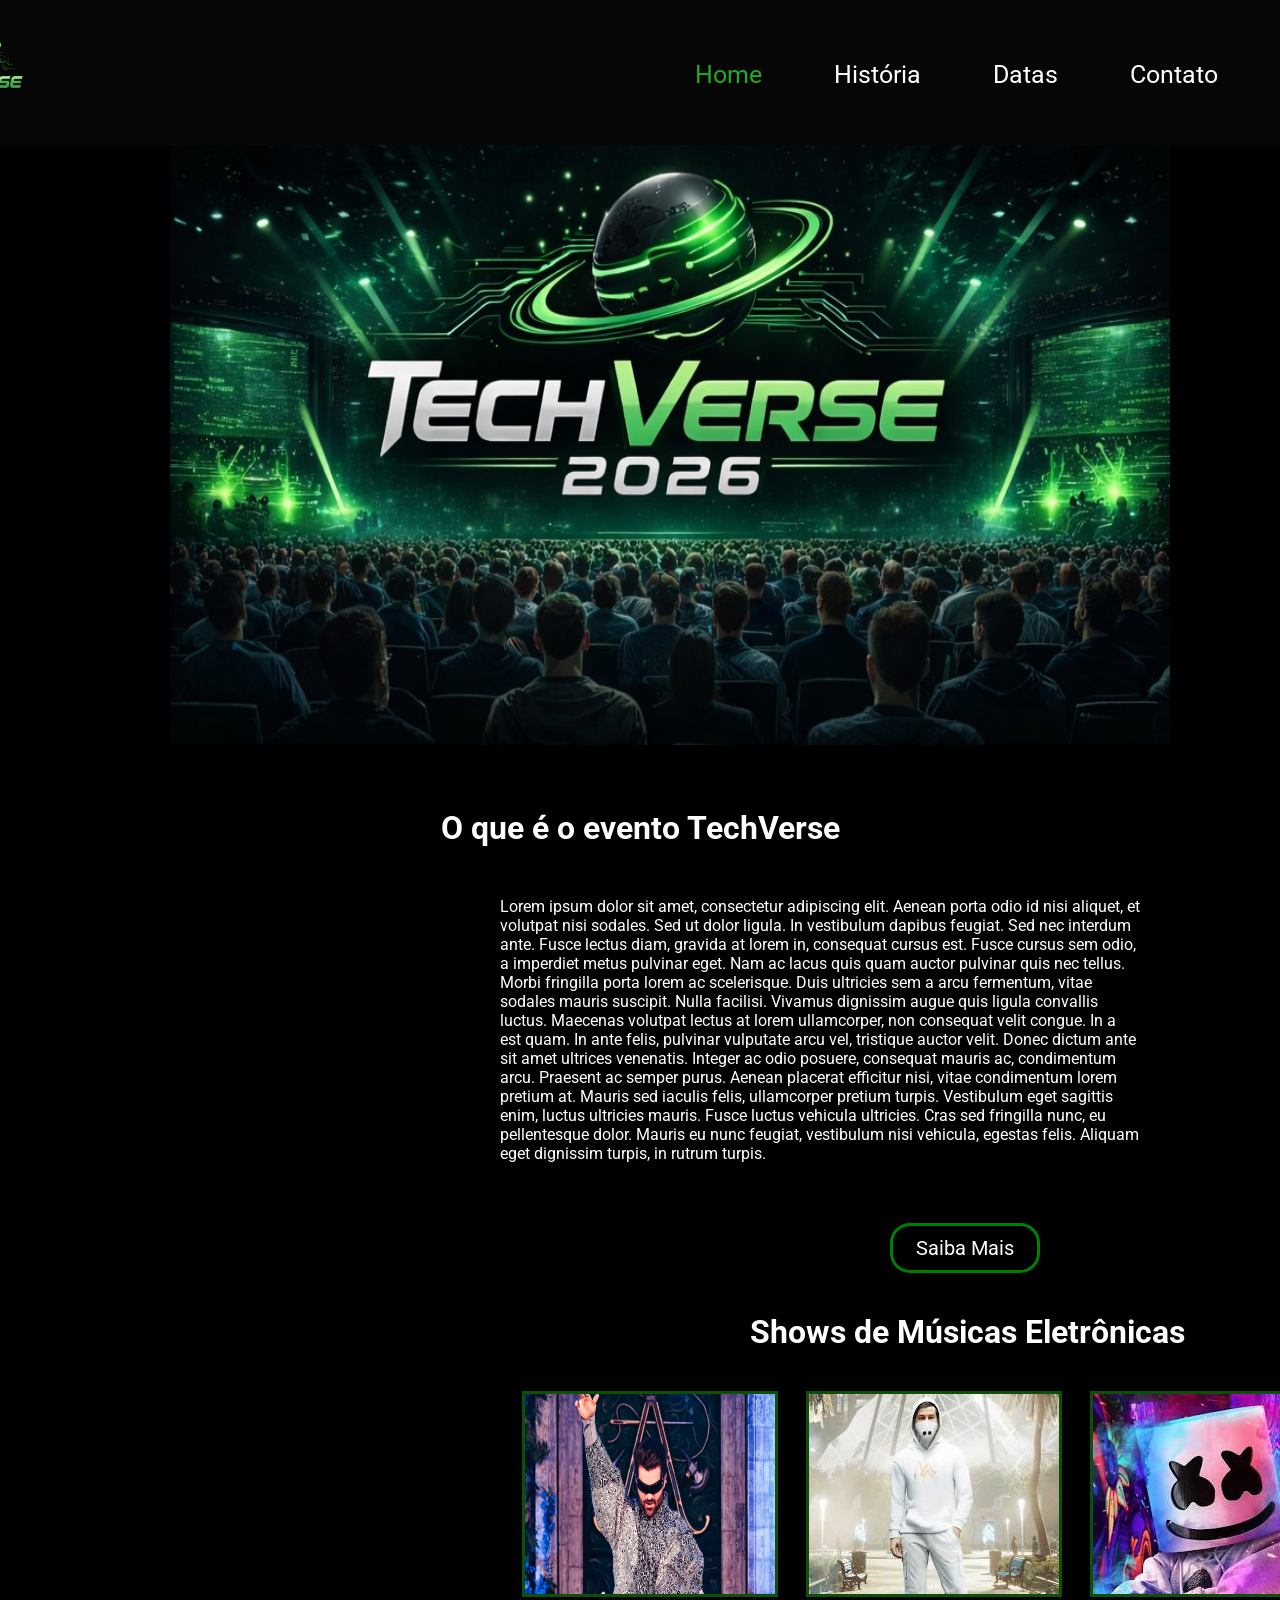
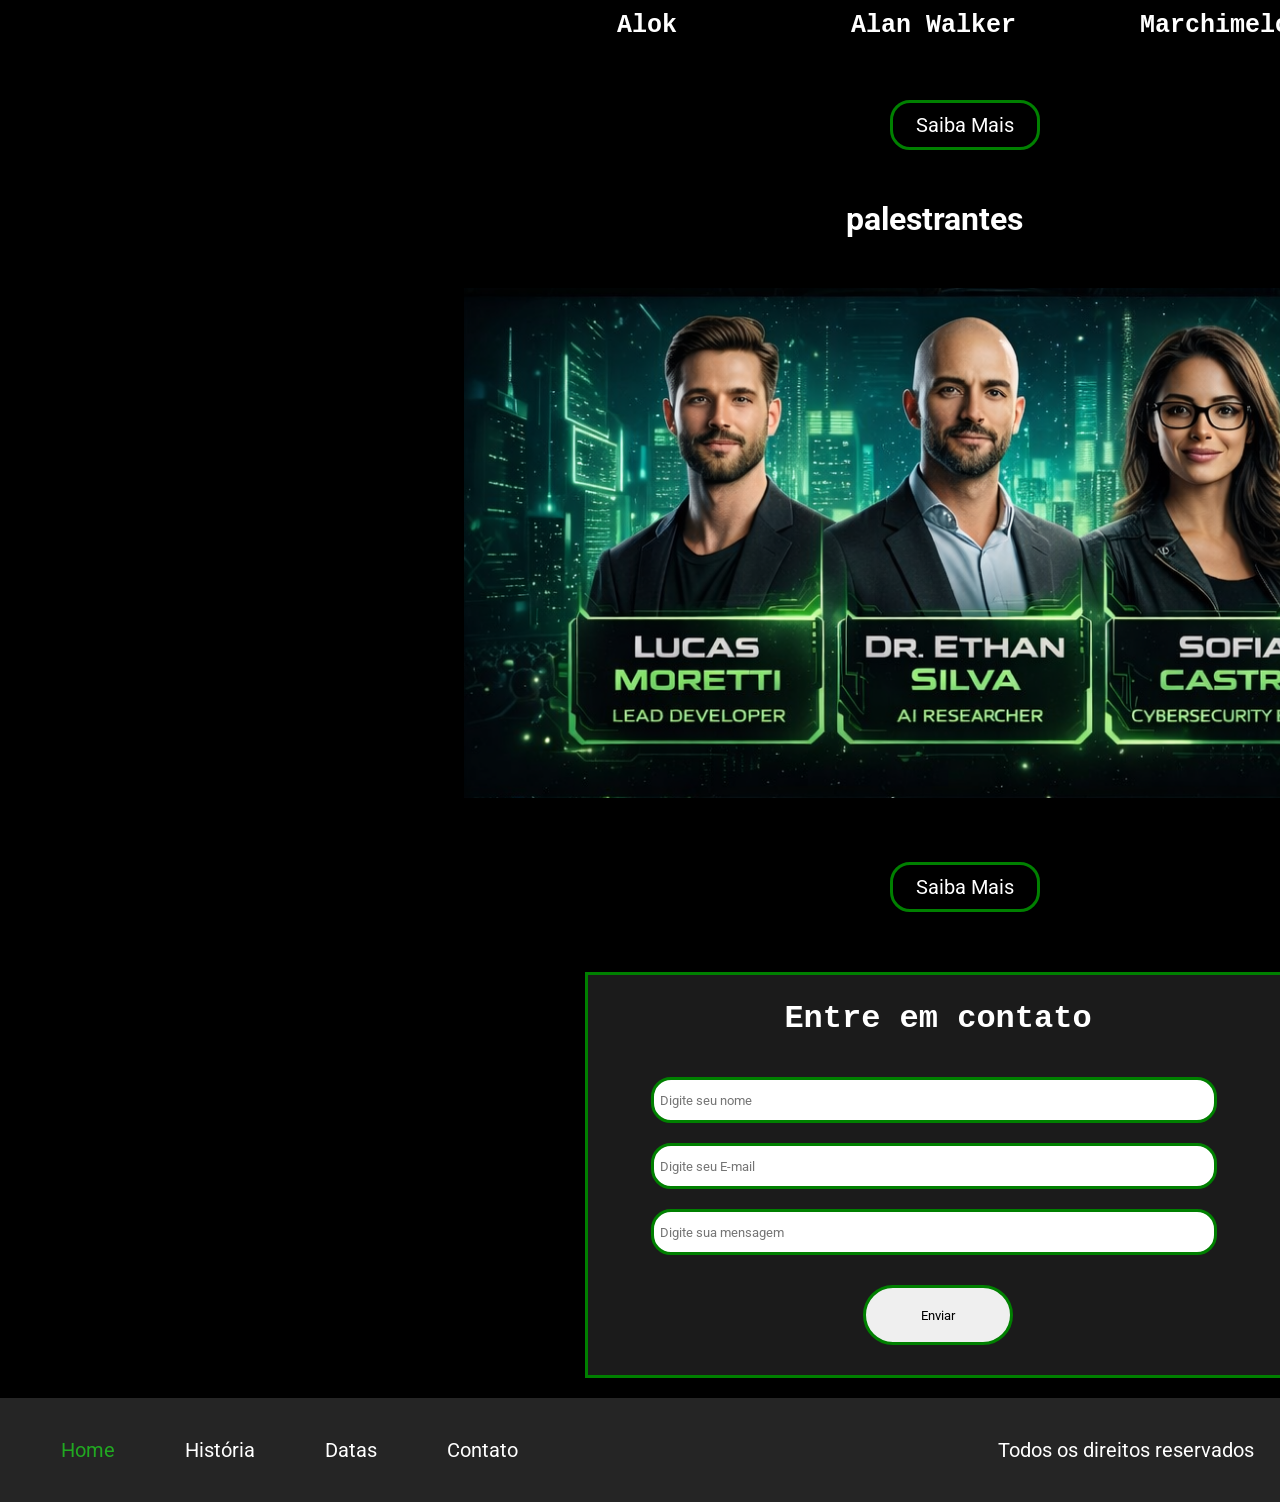
<file: index.html>
<!DOCTYPE html>
<html lang="pt-br">

<head>
    <meta charset="UTF-8">
    <meta name="viewport" content="width=device-width, initial-scale=1.0">
    <link href="css/style.css" rel="stylesheet">
    <link href="https://fonts.googleapis.com/css2?family=Roboto:ital,wght@0,100..900;1,100..900&display=swap"
        rel="stylesheet">
    <title>TechVerse</title>
</head>

<body>
    <header>
        <div class="container">
            <div class="logo">
                <img src="img/logo.png">
            </div><!--logo-->

            <nav class="desktop">
                <ul>
                    <li><a style="color:rgb(33, 169, 33);" href="index.html">Home</a></li>
                    <li><a href="evento.html">História</a></li>
                    <li><a href="Datas.html">Datas</a></li>
                    <li><a goto="contato" href="">Contato</a></li>
                </ul>
            </nav><!--desktop-->
            <nav class="mobile">
                <ul>
                    <li><a style="color:rgb(33, 169, 33);" href="index.html">Home</a></li>
                    <li><a href="evento.html">História</a></li>
                    <li><a href="Datas.html">Datas</a></li>
                    <li><a goto="contato" href="">Contato</a></li>
                </ul>
            </nav><!--mobile-->

            <div class="clear"></div>

        </div><!--container-->
    </header>

    <div class="info">
        <div class="wallpaper">
            <img src="img/techverse2026.png">
        </div>


        <h1>O que é o evento TechVerse</h1>

        <p>Lorem ipsum dolor sit amet, consectetur adipiscing elit. Aenean porta odio id nisi aliquet,
            et volutpat nisi sodales. Sed ut dolor ligula. In vestibulum dapibus feugiat. Sed nec interdum ante.
            Fusce lectus diam, gravida at lorem in, consequat cursus est. Fusce cursus sem odio,
            a imperdiet metus pulvinar eget. Nam ac lacus quis quam auctor pulvinar quis nec tellus.

            Morbi fringilla porta lorem ac scelerisque. Duis ultricies sem a arcu fermentum,
            vitae sodales mauris suscipit. Nulla facilisi. Vivamus dignissim augue quis ligula convallis luctus.
            Maecenas volutpat lectus at lorem ullamcorper, non consequat velit congue. In a est quam. In ante felis,
            pulvinar vulputate arcu vel, tristique auctor velit.

            Donec dictum ante sit amet ultrices venenatis. Integer ac odio posuere, consequat mauris ac, condimentum
            arcu.
            Praesent ac semper purus. Aenean placerat efficitur nisi, vitae condimentum lorem pretium at.
            Mauris sed iaculis felis, ullamcorper pretium turpis. Vestibulum eget sagittis enim, luctus ultricies
            mauris.
            Fusce luctus vehicula ultricies. Cras sed fringilla nunc, eu pellentesque dolor.
            Mauris eu nunc feugiat, vestibulum nisi vehicula, egestas felis.
            Aliquam eget dignissim turpis, in rutrum turpis.
        </p>

        <div class="btn">
            <a href="evento.html"><button>Saiba Mais</button></a>
        </div>
    </div>

    <div class="event">
        <h1>Shows de Músicas Eletrônicas</h1>

        <div class="container-dj">

            <div class="dj">
                <img src="img/alok.png">
                <div class="p1">
                    <p>Alok</p>
                </div>
            </div>

            <div class="dj">
                <img src="img/alan.jpg">
                <div class="p2">
                    <p>Alan Walker</p>
                </div>
            </div>

            <div class="dj">
                <img src="img/marchimelo.jpg">
                <div class="p3">
                    <p>Marchimelo</p>
                </div>
            </div>

        </div>

        <div class="btn">
            <a href="dj.html"><button>Saiba Mais</button></a>
        </div>

    </div>

    <div class="palestrantes">
        <div class="wallpaper">
            <h1>palestrantes</h1>
            <img src="img/palestrantes.png">
        </div>


        <div class="btn">
            <a href="palestrantes.html"><button>Saiba Mais</button></a>
        </div>
    </div>


    <div class="container-contato">

        <h1>Entre em contato</h1>

        <form>

            <div class="input-contato">

                <input placeholder="  Digite seu nome" type="text" name="name" required><br>

                <input placeholder="  Digite seu E-mail" type="email" name="email" required><br>

                <input placeholder="  Digite sua mensagem" type="text" name="mensagem" required><br>

            </div>

            <div class="input-enviar">

                <input type="submit" value="Enviar">

            </div>

        </form>


    </div>



    <footer>
        <div class="container">
            <nav>
                <ul>
                    <li><a style="color:rgb(33, 169, 33);" href="index.html">Home</a></li>
                    <li><a href="evento.html">História</a></li>
                    <li><a href="Datas.html">Datas</a></li>
                    <li><a goto="contato" href="">Contato</a></li>
                </ul>
            </nav>
            <p>Todos os direitos reservados</p>
            <div class="clear"></div>
        </div><!--container-->
    </footer>

    <script src="js/main.js"></script>
</body>

</html>
</file>
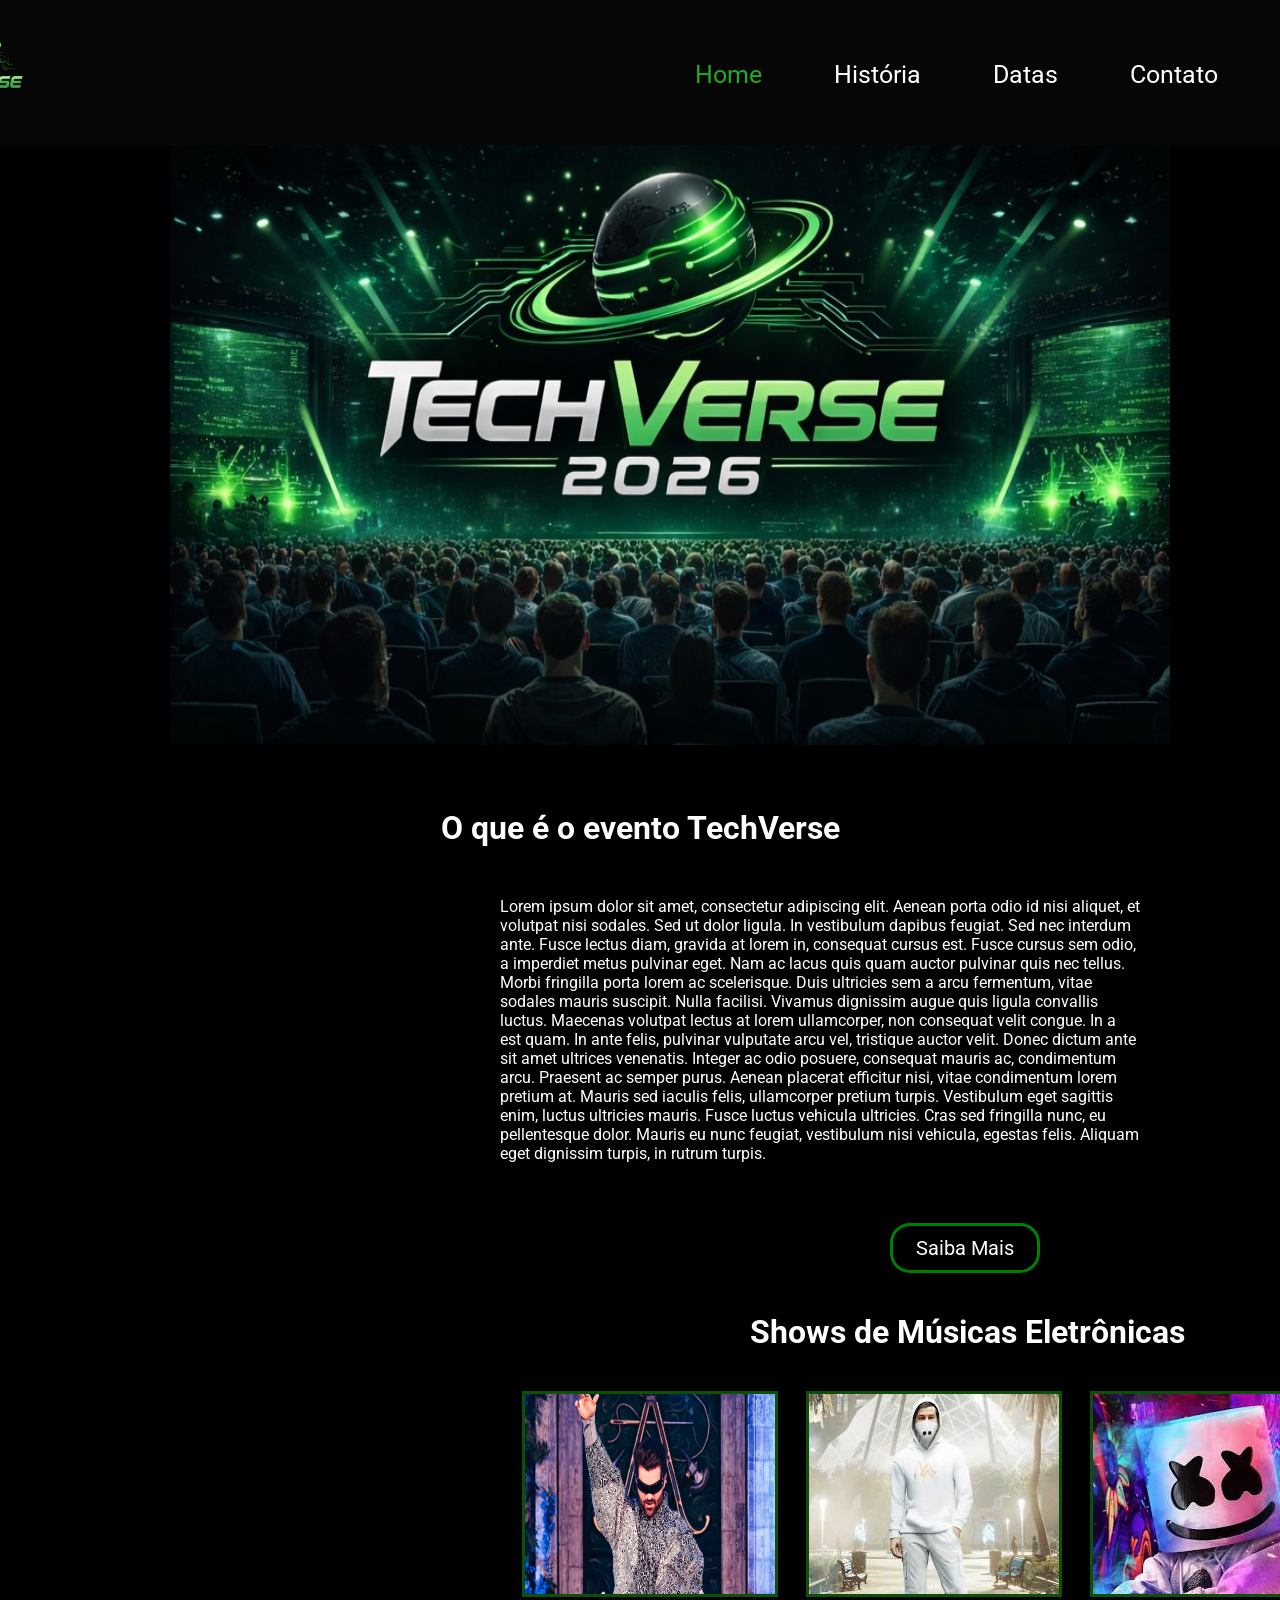
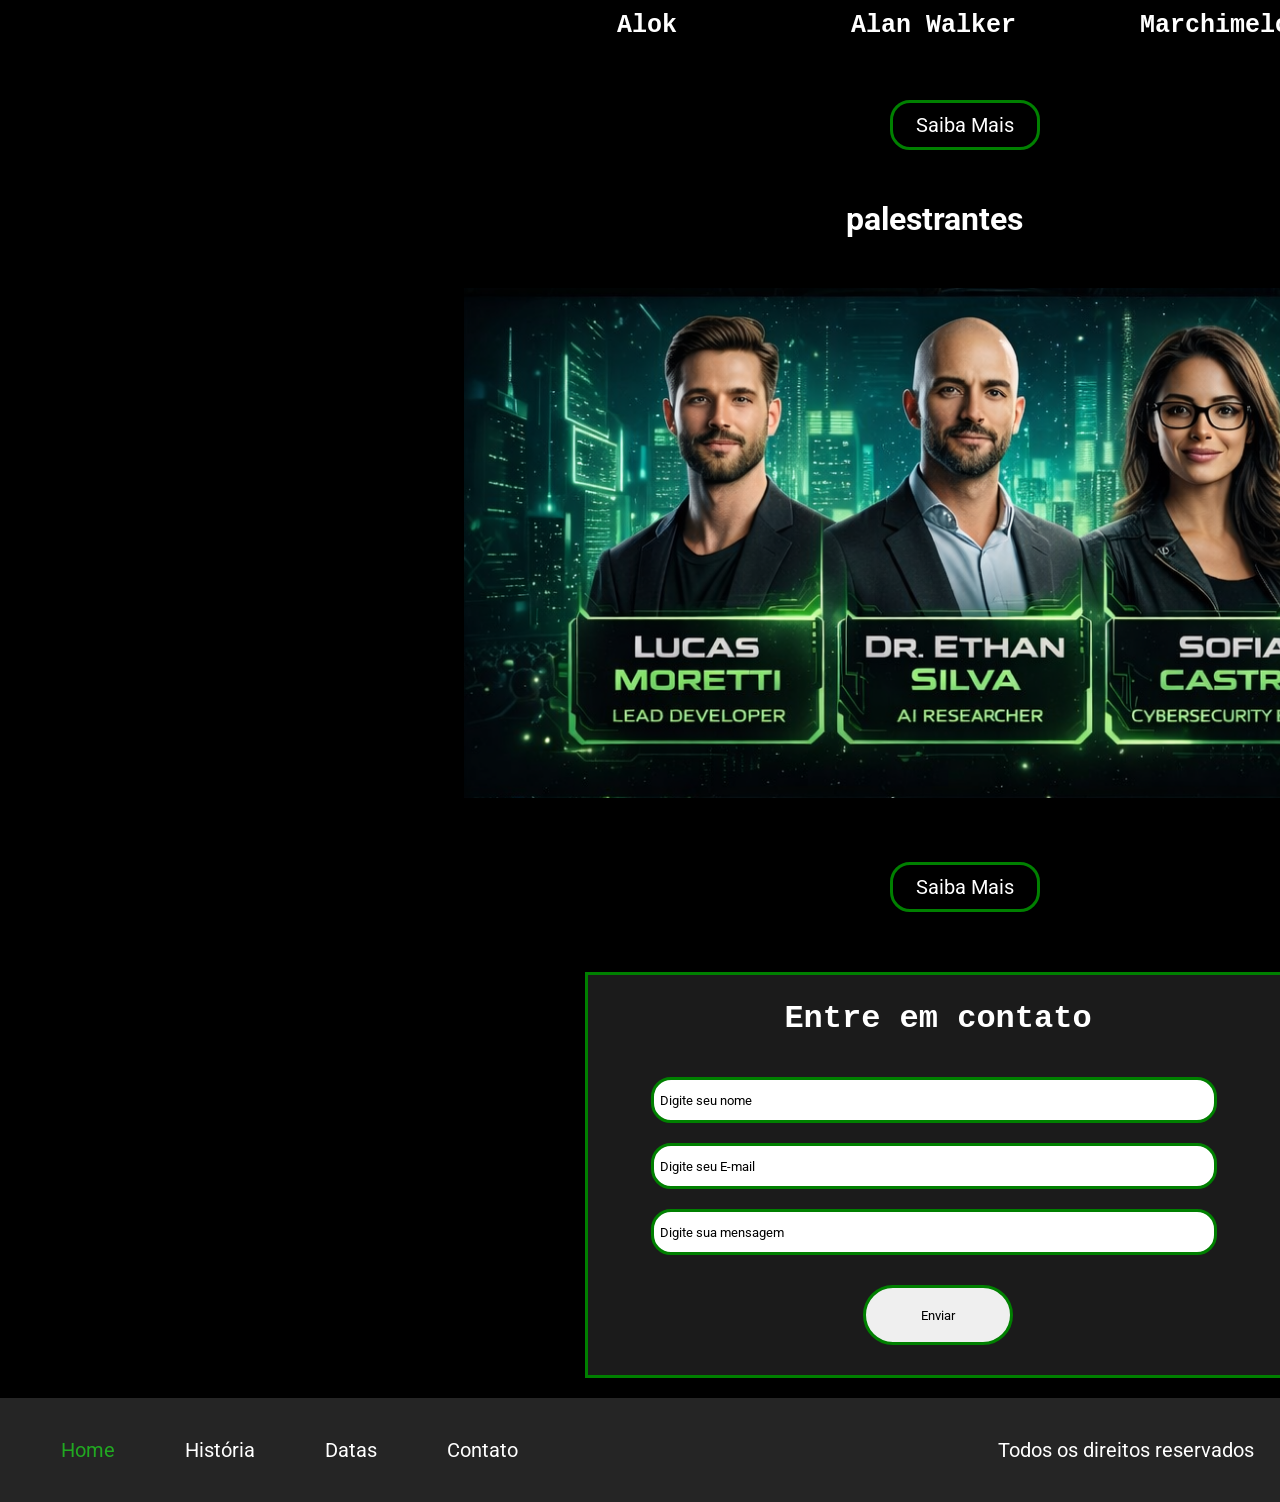
<file: meu-projeto/index.html>
<!DOCTYPE html>
<html lang="pt-br">

<head>
    <meta charset="UTF-8">
    <meta name="viewport" content="width=device-width, initial-scale=1.0">
    <link href="css/style.css" rel="stylesheet">
    <link href="https://fonts.googleapis.com/css2?family=Roboto:ital,wght@0,100..900;1,100..900&display=swap"
        rel="stylesheet">
    <title>TechVerse</title>
</head>

<body>
    <header>
        <div class="container">
            <div class="logo">
                <img src="img/logo.png">
            </div><!--logo-->

            <nav class="desktop">
                <ul>
                    <li><a style="color:rgb(33, 169, 33);" href="index.html">Home</a></li>
                    <li><a href="evento.html">História</a></li>
                    <li><a href="Datas.html">Datas</a></li>
                    <li><a goto="contato" href="">Contato</a></li>
                </ul>
            </nav><!--desktop-->
            <nav class="mobile">
                <ul>
                    <li><a style="color:rgb(33, 169, 33);" href="index.html">Home</a></li>
                    <li><a href="evento.html">História</a></li>
                    <li><a href="Datas.html">Datas</a></li>
                    <li><a goto="contato" href="">Contato</a></li>
                </ul>
            </nav><!--mobile-->

            <div class="clear"></div>

        </div><!--container-->
    </header>

    <div class="info">
        <div class="wallpaper">
            <img src="img/techverse2026.png">
        </div>


        <h1>O que é o evento TechVerse</h1>

        <p>Lorem ipsum dolor sit amet, consectetur adipiscing elit. Aenean porta odio id nisi aliquet,
            et volutpat nisi sodales. Sed ut dolor ligula. In vestibulum dapibus feugiat. Sed nec interdum ante.
            Fusce lectus diam, gravida at lorem in, consequat cursus est. Fusce cursus sem odio,
            a imperdiet metus pulvinar eget. Nam ac lacus quis quam auctor pulvinar quis nec tellus.

            Morbi fringilla porta lorem ac scelerisque. Duis ultricies sem a arcu fermentum,
            vitae sodales mauris suscipit. Nulla facilisi. Vivamus dignissim augue quis ligula convallis luctus.
            Maecenas volutpat lectus at lorem ullamcorper, non consequat velit congue. In a est quam. In ante felis,
            pulvinar vulputate arcu vel, tristique auctor velit.

            Donec dictum ante sit amet ultrices venenatis. Integer ac odio posuere, consequat mauris ac, condimentum
            arcu.
            Praesent ac semper purus. Aenean placerat efficitur nisi, vitae condimentum lorem pretium at.
            Mauris sed iaculis felis, ullamcorper pretium turpis. Vestibulum eget sagittis enim, luctus ultricies
            mauris.
            Fusce luctus vehicula ultricies. Cras sed fringilla nunc, eu pellentesque dolor.
            Mauris eu nunc feugiat, vestibulum nisi vehicula, egestas felis.
            Aliquam eget dignissim turpis, in rutrum turpis.
        </p>

        <div class="btn">
            <a href="evento.html"><button>Saiba Mais</button></a>
        </div>
    </div>

    <div class="event">
        <h1>Shows de Músicas Eletrônicas</h1>

        <div class="container-dj">

            <div class="dj">
                <img src="img/alok.png">
                <div class="p1">
                    <p>Alok</p>
                </div>
            </div>

            <div class="dj">
                <img src="img/alan.jpg">
                <div class="p2">
                    <p>Alan Walker</p>
                </div>
            </div>

            <div class="dj">
                <img src="img/marchimelo.jpg">
                <div class="p3">
                    <p>Marchimelo</p>
                </div>
            </div>

        </div>

        <div class="btn">
            <a href="dj.html"><button>Saiba Mais</button></a>
        </div>

    </div>

    <div class="palestrantes">
        <div class="wallpaper">
            <h1>palestrantes</h1>
            <img src="img/palestrantes.png">
        </div>


        <div class="btn">
            <a href="palestrantes.html"><button>Saiba Mais</button></a>
        </div>
    </div>


        <div class="container-contato">

            <h1>Entre em contato</h1>

            <form>

                <div class="input-contato">

                    <input placeholder="  Digite seu nome" type="text" name="name" required><br>

                    <input placeholder="  Digite seu E-mail" type="email" name="email" required><br>

                    <input placeholder="  Digite sua mensagem" type="text" name="mensagem" required><br>

                </div>

                <div class="input-enviar">

                    <input type="submit" value="Enviar">

                </div>

            </form>


        </div>
  


    <footer>
        <div class="container">
            <nav>
                <ul>
                    <li><a style="color:rgb(33, 169, 33);" href="index.html">Home</a></li>
                    <li><a href="evento.html">História</a></li>
                    <li><a href="Datas.html">Datas</a></li>
                    <li><a goto="contato" href="">Contato</a></li>
                </ul>
            </nav>
            <p>Todos os direitos reservados</p>
            <div class="clear"></div>
        </div><!--container-->
    </footer>

</body>

</html>
</file>
<file: css/style.css>
/* RESET */
* { margin:0; padding:0; font-family:"Roboto",sans-serif; }

html, body {
    width:100%;
    height:100%;
    background-color:black;
}

/* LAYOUT */
.container { margin:0 auto; width:100%; max-width:1400px; }
.clear { clear:both; }

/* HEADER */
header { background:#2725252a; padding:20px 2% 35px 2%; height:90px; }

header div.logo { float:left; margin-top:-20px; margin-left:-150px; }
header div.logo img { width:20vh; height:15vh; }

header nav.desktop { float:right; position:relative; top:40px; }

header nav.desktop ul { list-style-type:none; }
header nav.desktop ul li { float:left; padding:0 30px; font-size:25px; }

header nav.desktop a {
    color:white;
    text-decoration:transparent;
    border:solid 0.2px transparent;
    border-radius:20px;
    padding:5px;
}
header nav.desktop a:hover { border-color:white; }

/* MOBILE */
nav.mobile {
    width:32px;
    height:32px;
    float:right;
    margin-top:40px;
    background-size:100% 100%;
    cursor:pointer;
    display:none;
}

nav.mobile ul {
    position:absolute;
    text-align:center;
    display:none;
    left:0;
    top:95px;
    width:100%;
}

/* FOOTER */
footer { background:#252525; padding:40px 2%; margin-top:20px; }

footer nav { float:left; }
footer nav ul { list-style-type:none; }

footer nav ul li { float:left; padding:0 35px; font-size:20px; }
footer nav ul a { color:white; text-decoration:none; }

footer p { float:right; color:white; font-size:20px; }

/* CONTEÚDO */
.wallpaper img { height:600px; width:1000px; margin-left:170px; }

.info h1 {
    color:white;
    text-align:center;
    margin-top:60px;
}

.info p {
    color:white;
    margin-top:50px;
    width:50%;
    margin-left:500px;
}

/* BOTÃO */
.btn button {
    color:white;
    margin-top:60px;
    margin-left:890px;
    font-size:20px;
    background-color:transparent;
    border:solid green;
    border-radius:20px;
    height:50px;
    width:150px;
}

/* EVENTO */
.event h1 { color:white; margin-top:40px; margin-left:750px; }

.container-dj {
    margin-top:40px;
    width:1000px;
    display:flex;
    margin-left:58vh;
}

.dj img {
    width:250px;
    height:200px;
    border:solid 3px rgb(13,81,8);
    margin-right:28px;
}

/* TEXTOS DJ */
.p1 p, .p2 p, .p3 p {
    color:white;
    font-size:25px;
    margin-top:10px;
    font-family:'Courier New', Courier, monospace;
    font-weight:bold;
}

.p1 p { margin-left:95px; }
.p2 p { margin-left:45px; }
.p3 p { margin-left:50px; }

/* MAIS */
.mais1 h1 { color:white; text-align:center; margin-top:60px; }

.mais1 p {
    color:white;
    margin-top:20px;
    width:50%;
    margin-left:500px;
}

/* PALESTRANTES */
.palestrantes h1 { color:white; margin-left:94vh; margin-top:50px; }

.palestrantes img {
    height:510px;
    width:1000px;
    margin-left:464px;
    margin-top:50px;
}

/* CONTATO */
.container-contato {
    width:700px;
    height:400px;
    margin-top:60px;
    margin-left:65vh;
    background-color:rgb(27,27,27);
    border:solid green;
}

.container-contato h1 {
    color:white;
    text-align:center;
    margin-top:25px;
    font-family:'Courier New', Courier, monospace;
}

.input-contato {
    width:80%;
    margin-top:20px;
    margin-left:63px;
}

.input-contato input {
    height:40px;
    width:100%;
    border:solid green;
    border-radius:20px;
    margin-top:20px;
}

.input-contato::placeholder { color:black; }

/* ENVIAR */
.input-enviar { height:60px; margin-top:30px; }

.input-enviar input {
    height:100%;
    width:150px;
    display:block;
    margin:0 auto;
    border-radius:30px;
    border:solid green;
    color:black;
}
</file>
<file: meu-projeto/css/style.css>
* {
    margin: 0;
    padding: 0;
    font-family: "Roboto", sans-serif;
}

.html,
body {
    width: 100%;
    height: 100%;
    background-color: black;
}

.container {
    margin: 0 auto;
    width: 100%;
    max-width: 1400px;
}

.clear {
    clear: both;
}

header {
    background: #2725252a;
    padding: 20px 2% 35px 2%;
    height: 90px;
}

header div.logo {
    float: left;
    margin-top: -20px;
    margin-left: -150px;
}


header div.logo img {
    width: 20vh;
    height: 15vh;
}

header nav.desktop {
    float: right;
    position: relative;
    top: 40px;
}

header nav.desktop ul {
    list-style-type: none;
}

header nav.desktop ul li {
    float: left;
    padding: 0 30px;
    font-size: 25px;
}

header nav.desktop a {
    color: white;
    position: relative;
    text-decoration: transparent;
    border: solid 0.2px transparent;
    border-radius: 20px;
    padding: 5px;
}

header nav.desktop a:hover {
    border-color: white;
}

nav.mobile {
    width: 32px;
    height: 32px;
    float: right;
    margin-top: 40px;
    background-size: 100% 100%;
    cursor: pointer;
    display: none;
}

nav.mobile ul {
    position: absolute;
    text-align: center;
    display: none;
    left: 0;
    top: 95px;
    width: 100%;
}

footer {
    background: #252525;
    padding: 40px 2%;
    margin-top: 20px;
}

footer nav {
    float: left;
}

footer nav ul {
    list-style-type: none;
}

footer nav ul li {
    float: left;
    padding: 0 35px;
    font-size: 20px;

}

footer nav ul a {
    color: white;
    text-decoration: none;
}

footer p {
    float: right;
    color: white;
    font-size: 20px;

}

.wallpaper img {
    height: 600px;
    width: 1000px;
    margin-left: 170px;

}


.info h1 {
    color: white;
    margin-top: 30px;
    text-align: center;
    margin-top: 60px;
}

.info p {
    color: white;
    margin-top: 50px;
    width: 50%;
    position: relative;
    margin-left: 500px;
}

.btn button {
    color: white;
    margin-top: 60px;
    margin-left: 890px;
    font-size: 20px;
    background-color: transparent;
    border: solid green;
    border-radius: 20px;
    height: 50px;
    width: 150px;
}

.event h1 {
    color: white;
    margin-top: 40px;
    margin-left: 750px;
}

.container-dj {
    margin-top: 40px;
    width: 1000px;
    display: flex;
    margin-left: 58vh;
}

.dj img {
    width: 250px;
    height: 200px;
    border: solid 3px rgb(13, 81, 8);
    margin-right: 28px;
}

.p1 p {
    color: white;
    font-size: 25px;
    margin-top: 10px;
    font-family: 'Courier New', Courier, monospace;
    font-weight: bold;
    margin-left: 95px;

}

.p2 p {
    color: white;
    font-size: 25px;
    margin-top: 10px;
    font-family: 'Courier New', Courier, monospace;
    font-weight: bold;
    margin-left: 45px;

}


.p3 p {
    color: white;
    font-size: 25px;
    margin-top: 10px;
    font-family: 'Courier New', Courier, monospace;
    font-weight: bold;
    margin-left: 50px;

}


.mais1 h1 {
    color: white;
    margin-top: 30px;
    text-align: center;
    margin-top: 60px;
}

.mais1 p {
    color: white;
    margin-top: 20px;
    width: 50%;
    position: relative;
    margin-left: 500px;

}

.palestrantes h1 {
    color: white;
    margin-left: 94vh;
    margin-top: 50px;
}

.palestrantes img {
    height: 510px;
    width: 1000px;
    margin-left: 464px;
    margin-top: 50px;

}


.container-contato h1 {
    color: white;
    text-align: center;
    margin-top: 25px;
    font-family: 'Courier New', Courier, monospace;
}

.container-contato {
    width: 700px;
    height: 400px;
    margin-top: 60px;
    margin-left: 65vh;
    background-color: rgb(27, 27, 27);
    border: solid green
}

.input-contato {
    width: 80%;
    margin-top: 20px;
    margin-left: 63px;
}

.input-contato input {
    height: 40px;
    width: 100%;
    border: solid green;
    border-radius: 20px;
    margin-top: 20px;
    
}


.input-contato ::placeholder{
    color: black;
}

.input-enviar {
    height: 60px;
    margin-top: 30px;

}

.input-enviar input {
    height: 100%;
    width: 150px;
    display: block;
    margin: 0 auto;
    border-radius: 30px;
    border: solid green;
    color: black;
}
</file>
